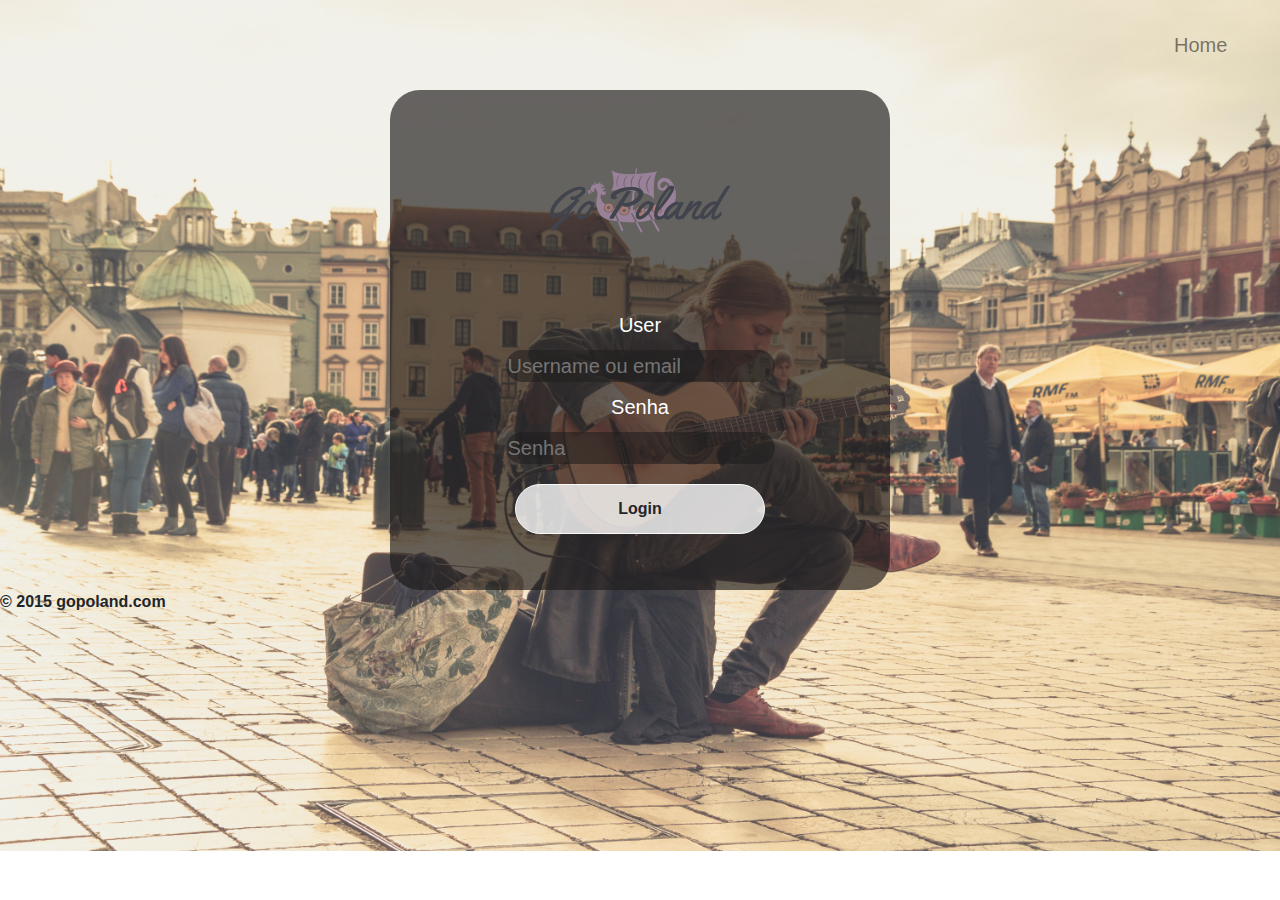
<file: front end p-1/index.html>
<!DOCTYPE html>
<html lang="pt-BR">

<head>
    <meta charset="UTF-8">
    <meta name="viewport" content="width=device-width, initial-scale=1.0">
    <link rel="shortcut icon" href="./imagens/c37ef191-10dc-4cd4-a550-97172c49e7e2_200x200.png">
    <link rel="stylesheet" href="./estiloindex.css">
    <link rel="stylesheet" href="https://stackpath.bootstrapcdn.com/bootstrap/4.5.2/css/bootstrap.min.css"
        integrity="sha384-JcKb8q3iqJ61gNV9KGb8thSsNjpSL0n8PARn9HuZOnIxN0hoP+VmmDGMN5t9UJ0Z" crossorigin="anonymous">
    <link href="https://fonts.googleapis.com/css2?family=Cormorant+Garamond:wght@300&display=swap" rel="stylesheet">

    <title>Go Poland</title>
</head>

<body>
    <header>
        <nav class="navbar navbar-expand-lg navbar-light">
            <button class="navbar-toggler" type="button" data-toggle="collapse" data-target="#navbarSupportedContent"
                aria-controls="navbarSupportedContent" aria-expanded="false" aria-label="Toggle navigation">
                <span class="navbar-toggler-icon"></span>
            </button>

            <div class="collapse navbar-collapse" id="navbarSupportedContent">
                <ul class="navbar-nav mr-auto">
                    <li class="nav-item">
                        <a class="nav-link" href="./exe.html" ">Home </a>
                    </li>
                    <li class=" nav-item active">
                            <a class="nav-link" href="./index.html">Login</a>
                    </li>
                    <li class="nav-item">
                        <a class="nav-link" href="./consulta.html">Register</a>
                    </li>
                </ul>
            </div>
        </nav>

    </header>
    <section>
        <div id="form">
            <div id="img">
                <img src="./imagens/319510fe-2436-45d4-b786-df72eb62d8cc_200x200.png" alt="">
            </div>

            <form action="" method="POST">

                <label for="user">User</label>
                <input type="text" placeholder="Username ou email">
                <label for="senha">Senha</label>
                <input type="password" placeholder="Senha">
                <button type="button" class="btn btn-light"> <strong>Login</strong></button>
            </form>
        </div>


    </section>
    <footer>
        <p> <strong> &copy; 2015 gopoland.com</strong> </p>


    </footer>
































    <script src="https://code.jquery.com/jquery-3.5.1.slim.min.js"
        integrity="sha384-DfXdz2htPH0lsSSs5nCTpuj/zy4C+OGpamoFVy38MVBnE+IbbVYUew+OrCXaRkfj"
        crossorigin="anonymous"></script>
    <script src="https://cdn.jsdelivr.net/npm/popper.js@1.16.1/dist/umd/popper.min.js"
        integrity="sha384-9/reFTGAW83EW2RDu2S0VKaIzap3H66lZH81PoYlFhbGU+6BZp6G7niu735Sk7lN"
        crossorigin="anonymous"></script>
    <script src="https://stackpath.bootstrapcdn.com/bootstrap/4.5.2/js/bootstrap.min.js"
        integrity="sha384-B4gt1jrGC7Jh4AgTPSdUtOBvfO8shuf57BaghqFfPlYxofvL8/KUEfYiJOMMV+rV"
        crossorigin="anonymous"></script>
</body>

</html>
</file>
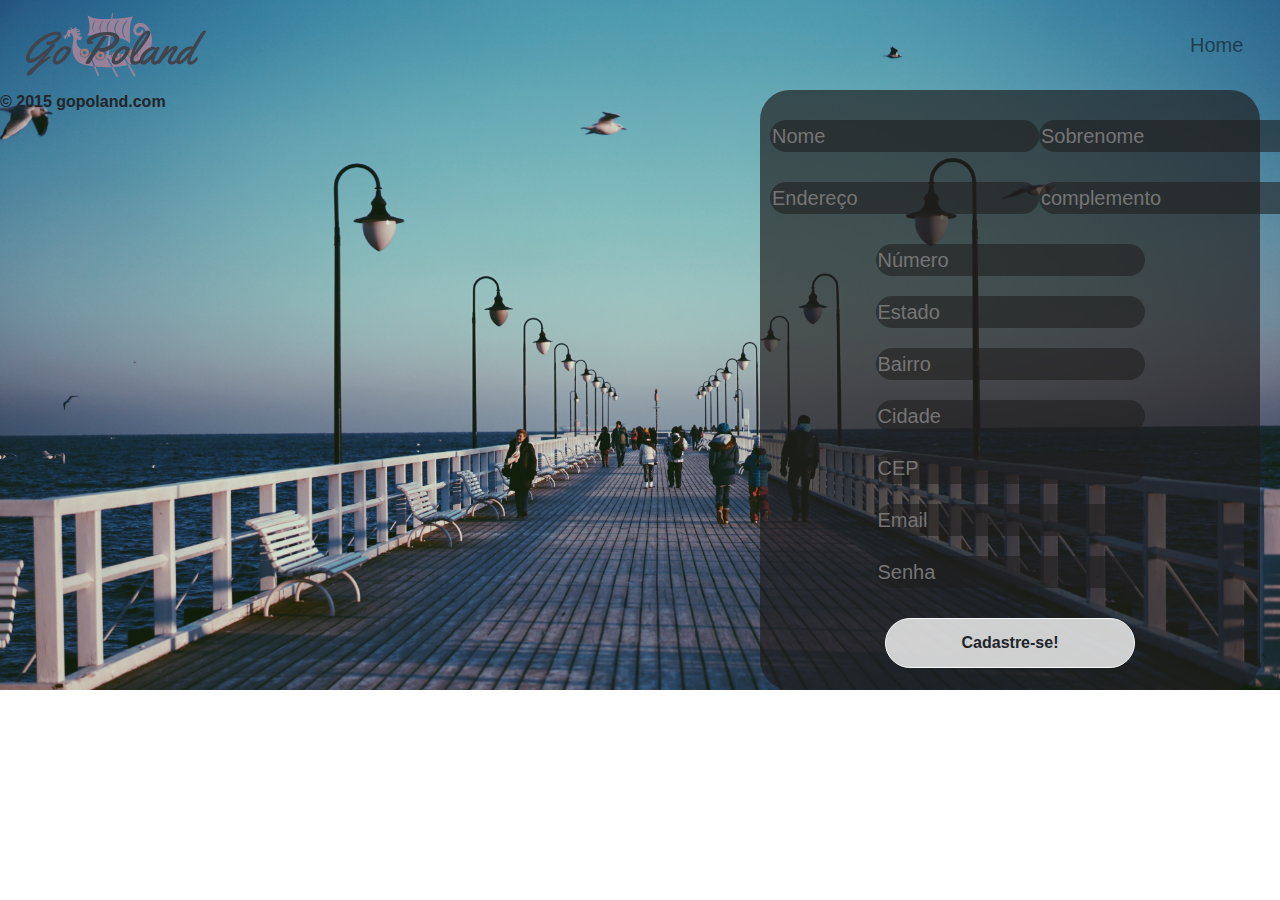
<file: front end p-1/consulta.html>
<!DOCTYPE html>
<html lang="pt-BR">

<head>
    <meta charset="UTF-8">
    <meta name="viewport" content="width=device-width, initial-scale=1.0">
    <link rel="shortcut icon" href="./imagens/c37ef191-10dc-4cd4-a550-97172c49e7e2_200x200.png">
    <link rel="stylesheet" href="./estiloconsulta.css">
    <link rel="stylesheet" href="https://stackpath.bootstrapcdn.com/bootstrap/4.5.2/css/bootstrap.min.css"
        integrity="sha384-JcKb8q3iqJ61gNV9KGb8thSsNjpSL0n8PARn9HuZOnIxN0hoP+VmmDGMN5t9UJ0Z" crossorigin="anonymous">
    <link href="https://fonts.googleapis.com/css2?family=Cormorant+Garamond:wght@300&display=swap" rel="stylesheet">

    <title>Go Poland</title>
</head>

<body>
    <header>
        <nav class="navbar navbar-expand-lg navbar-light">
            <a class="navbar-brand" href="#"> <img src="./imagens/319510fe-2436-45d4-b786-df72eb62d8cc_200x200.png"
                    alt=""> </a>
            <button class="navbar-toggler" type="button" data-toggle="collapse" data-target="#navbarSupportedContent"
                aria-controls="navbarSupportedContent" aria-expanded="false" aria-label="Toggle navigation">
                <span class="navbar-toggler-icon"></span>
            </button>

            <div class="collapse navbar-collapse" id="navbarSupportedContent">
                <ul class="navbar-nav mr-auto">
                    <li class="nav-item">
                        <a class="nav-link" href="./exe.html">Home <span class="sr-only">(current)</span></a>
                    </li>
                    <li class="nav-item">
                        <a class="nav-link" href="./index.html">Login</a>
                    </li>
                    <li class="nav-item active">
                        <a class="nav-link" href="./consulta.html">Register</a>
                    </li>
                </ul>
            </div>
        </nav>

    </header>
    <section>
        <div id="form">
            <form action="" method="POST">
                <div id="name">
                    <input type="text" placeholder="Nome">
                    <input type="text" placeholder="Sobrenome">
                </div>

                <div id="endereço">
                    <input type="text" placeholder="Endereço">
                    <input type="text" placeholder="complemento">
                </div>
                <input type="number" placeholder="Número">
                <input type="text" placeholder="Estado">
                <input type="text" placeholder="Bairro">
                <input type="text" placeholder="Cidade">
                <input type="number" placeholder="CEP">
                <input type="text" placeholder="Email">
                <input type="password" placeholder="Senha">


                <button type="button" class="btn btn-light"> <strong>Cadastre-se!</strong></button>

            </form>
        </div>


    </section>
    <footer>
        <p> <strong> &copy; 2015 gopoland.com</strong> </p>


    </footer>
































    <script src="https://code.jquery.com/jquery-3.5.1.slim.min.js"
        integrity="sha384-DfXdz2htPH0lsSSs5nCTpuj/zy4C+OGpamoFVy38MVBnE+IbbVYUew+OrCXaRkfj"
        crossorigin="anonymous"></script>
    <script src="https://cdn.jsdelivr.net/npm/popper.js@1.16.1/dist/umd/popper.min.js"
        integrity="sha384-9/reFTGAW83EW2RDu2S0VKaIzap3H66lZH81PoYlFhbGU+6BZp6G7niu735Sk7lN"
        crossorigin="anonymous"></script>
    <script src="https://stackpath.bootstrapcdn.com/bootstrap/4.5.2/js/bootstrap.min.js"
        integrity="sha384-B4gt1jrGC7Jh4AgTPSdUtOBvfO8shuf57BaghqFfPlYxofvL8/KUEfYiJOMMV+rV"
        crossorigin="anonymous"></script>
</body>

</html>
</file>
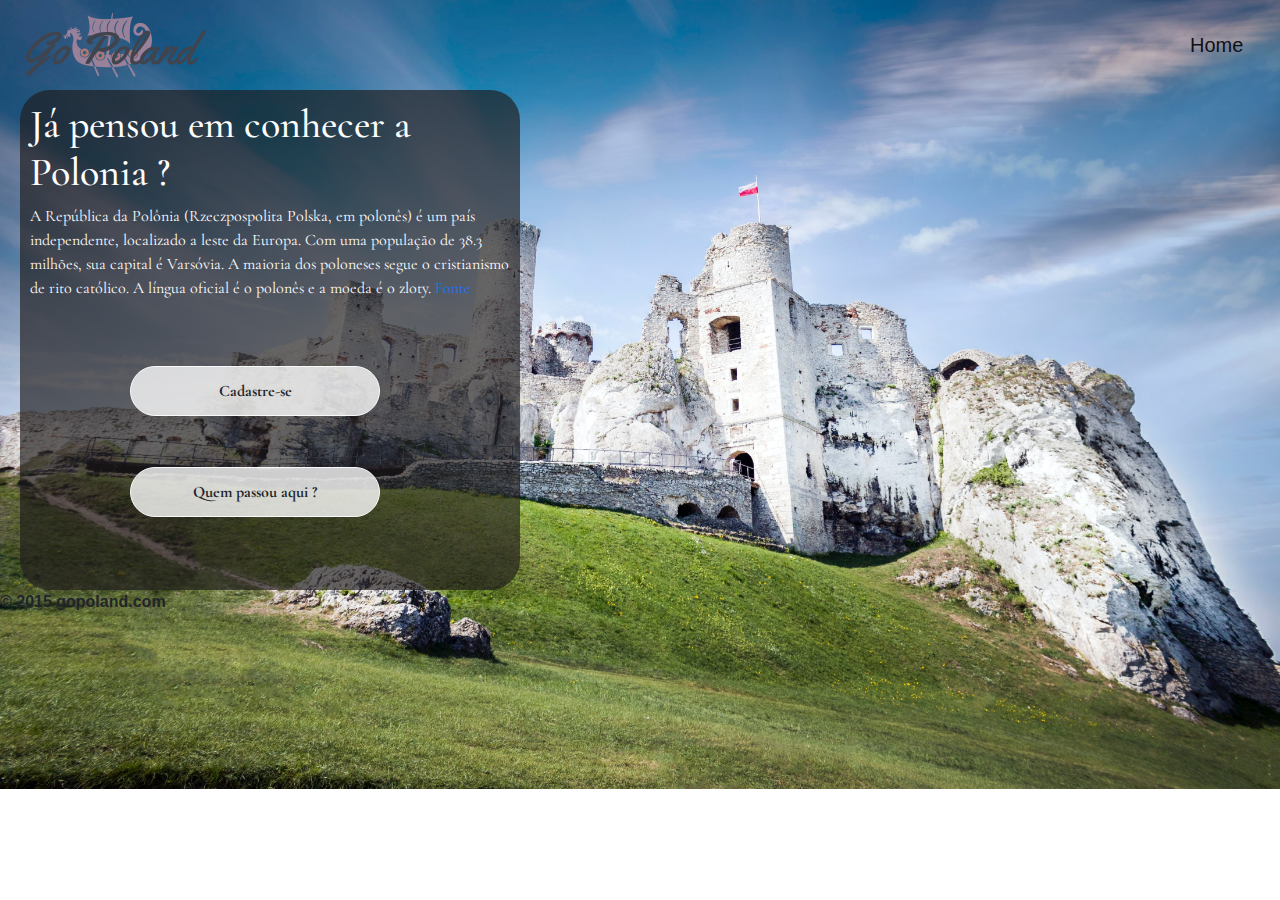
<file: front end p-1/exe.html>
<!DOCTYPE html>
<html lang="pt-BR">

<head>
    <meta charset="UTF-8">
    <meta name="viewport" content="width=device-width, initial-scale=1.0">
    <link rel="shortcut icon" href="./imagens/c37ef191-10dc-4cd4-a550-97172c49e7e2_200x200.png">
    <link rel="stylesheet" href="./estilo.css">
    <link rel="stylesheet" href="https://stackpath.bootstrapcdn.com/bootstrap/4.5.2/css/bootstrap.min.css"
        integrity="sha384-JcKb8q3iqJ61gNV9KGb8thSsNjpSL0n8PARn9HuZOnIxN0hoP+VmmDGMN5t9UJ0Z" crossorigin="anonymous">
    <link href="https://fonts.googleapis.com/css2?family=Cormorant+Garamond:wght@300&display=swap" rel="stylesheet">

    <title>Go Poland</title>
</head>

<body>
    <header>
        <nav class="navbar navbar-expand-lg navbar-light">
            <a class="navbar-brand" href="#"> <img src="./imagens/319510fe-2436-45d4-b786-df72eb62d8cc_200x200.png"
                    alt=""> </a>
            <button class="navbar-toggler" type="button" data-toggle="collapse" data-target="#navbarSupportedContent"
                aria-controls="navbarSupportedContent" aria-expanded="false" aria-label="Toggle navigation">
                <span class="navbar-toggler-icon"></span>
            </button>

            <div class="collapse navbar-collapse" id="navbarSupportedContent">
                <ul class="navbar-nav mr-auto">
                    <li class="nav-item active">
                        <a class="nav-link" href="./exe.html">Home <span class="sr-only">(current)</span></a>
                    </li>
                    <li class="nav-item">
                        <a class="nav-link" href="./index.html">Login</a>
                    </li>
                    <li class="nav-item">
                        <a class="nav-link" href="./consulta.html">Register</a>
                    </li>
                </ul>
            </div>
        </nav>

    </header>
    <section>
        <div id="texto">
            <h1>Já pensou em conhecer a Polonia ?</h1>
            <p>A República da Polônia (Rzeczpospolita Polska, em polonês) é um país independente, localizado a leste da
                Europa. Com uma população de 38.3 milhões, sua capital é Varsóvia. A maioria dos poloneses segue o
                cristianismo de rito católico. A língua oficial é o polonês e a moeda é o zloty.
                <a href="https://www.infoescola.com/europa/polonia/">Fonte</a></p>
            <a href="./consulta.html"><button id="botao1" type="button" class="btn btn-light">
                    <strong>Cadastre-se</strong></button></a>
            <a href="./cadastro.html"><button id="botao2" type="button" class="btn btn-light"> <strong>Quem passou aqui
                        ?</strong></button></a>
        </div>
    </section>
    <footer>
        <p> <strong> &copy; 2015 gopoland.com</strong> </p>
    </footer>















    <script src="https://code.jquery.com/jquery-3.5.1.slim.min.js"
        integrity="sha384-DfXdz2htPH0lsSSs5nCTpuj/zy4C+OGpamoFVy38MVBnE+IbbVYUew+OrCXaRkfj"
        crossorigin="anonymous"></script>
    <script src="https://cdn.jsdelivr.net/npm/popper.js@1.16.1/dist/umd/popper.min.js"
        integrity="sha384-9/reFTGAW83EW2RDu2S0VKaIzap3H66lZH81PoYlFhbGU+6BZp6G7niu735Sk7lN"
        crossorigin="anonymous"></script>
    <script src="https://stackpath.bootstrapcdn.com/bootstrap/4.5.2/js/bootstrap.min.js"
        integrity="sha384-B4gt1jrGC7Jh4AgTPSdUtOBvfO8shuf57BaghqFfPlYxofvL8/KUEfYiJOMMV+rV"
        crossorigin="anonymous"></script>
</body>

</html>
</file>
<file: front end p-1/estiloindex.css>
body{
    margin: 0 auto;
    height: 100%;
    width: 100%;
    background-image: url(./imagens/pexels-caio-60783.jpg);
    background-size: cover;
    background-repeat: no-repeat;
    font-family: 'Cormorant Garamond', serif;
}
nav{
    height: 90px;
    font-size: 20px; 
}
#navbarSupportedContent{
    margin-left: 1100px;
}
.nav-item{
    margin-left: 50px;
}
.nav-item .nav-link:hover{
    background-color: white;
    border-radius: 50px;
}
section #form{
    width:500px;
    height:500px;
    background-color: rgba(32, 29, 29, 0.671);
    border-radius: 30px;
    margin: 0 auto;
    padding: 10px;
}
#form{
    text-align: center;
    font-size: 20px;
    
}
#form input{
    display: block;
    margin:0 auto;
    border-radius: 30px;
    background-color:rgba(32, 29, 29, 0.575);
    border-style: none;
    
    
}
#form label{
    color: white;
    border-radius: 10px;
    margin: 10px;
}
section #form button{
    background-color: rgba(255, 255, 255, 0.788);
    border-radius:30px;
    width: 250px;
    height: 50px;
    margin-top: 20px;
}
section #form button:hover{
    background-color:transparent;
    color:white; 

}
</file>
<file: front end p-1/estiloconsulta.css>
body{
    margin: 0 auto;
    height: 100%;
    width: 100%;
    background-image: url(./imagens/pexels-mat-kedzia-2091018.jpg);
    background-size: cover;
    background-repeat: no-repeat;
    font-family: 'Cormorant Garamond', serif;
}
nav{
    height: 90px;
    font-size: 20px; 
}
#navbarSupportedContent{
    margin-left: 900px;
}
.nav-item{
    margin-left: 50px;
}
.nav-item .nav-link:hover{
    background-color: white;
    border-radius: 50px;
}
section{
    width:500px;
    height:600px;
    background-color: rgba(32, 29, 29, 0.671);
    border-radius: 30px;
    float: right;
    margin-right:20px;
    padding: 10px;
}
#form{
    text-align: center;
    font-size: 20px;
    
}
#form input{
    display: block;
    margin:0 auto;
    border-radius: 30px;
    background-color:rgba(32, 29, 29, 0.575);
    border-style: none;
    margin-bottom: 10px;
    margin-top: 20px;
    
    
}
#form #name{
    display: flex;
}
#form #endereço{
    display: flex;
}
section #form button{
    background-color: rgba(255, 255, 255, 0.788);
    border-radius:30px;
    width: 250px;
    height: 50px;
    margin-top: 20px;
}
section #form button:hover{
background-color:transparent;
color:white; 

}
</file>
<file: front end p-1/estilo.css>
body{
    margin: 0 auto;
    height: 100%;
    width: 100%;
    background-image: url(./imagens/pexels-dominika-roseclay-1071188.jpg);
    background-size: cover;
    background-repeat: no-repeat;
}
nav{
    height: 90px;
    font-size: 20px; 
}
#navbarSupportedContent{
    margin-left: 900px;
}
.nav-item{
    margin-left: 50px;
}
.nav-item .nav-link:hover{
    background-color: white;
    border-radius: 50px;
}
section{
    font-family: 'Cormorant Garamond', serif;
    color: white;
    display: flex;


}
section #texto{
    width: 500px;
    height: 500px;
    background-color: rgba(32, 29, 29, 0.671);
    border-radius: 30px;
    margin-left: 20px;
    padding: 10px;
}
section #texto button{
    background-color: rgba(255, 255, 255, 0.788);
    border-radius:30px;
    width: 250px;
    height: 50px;
    margin:50px 0px 1px 100px;
}

section #texto button:hover{
background-color:transparent;
color:white; 
}
#carouselExampleSlidesOnly{
    width: 500px;
    height: 278px;
    margin: 0 auto;
    align-items: center;
    margin-left: 1000px;
    padding: 0px;
}
</file>
